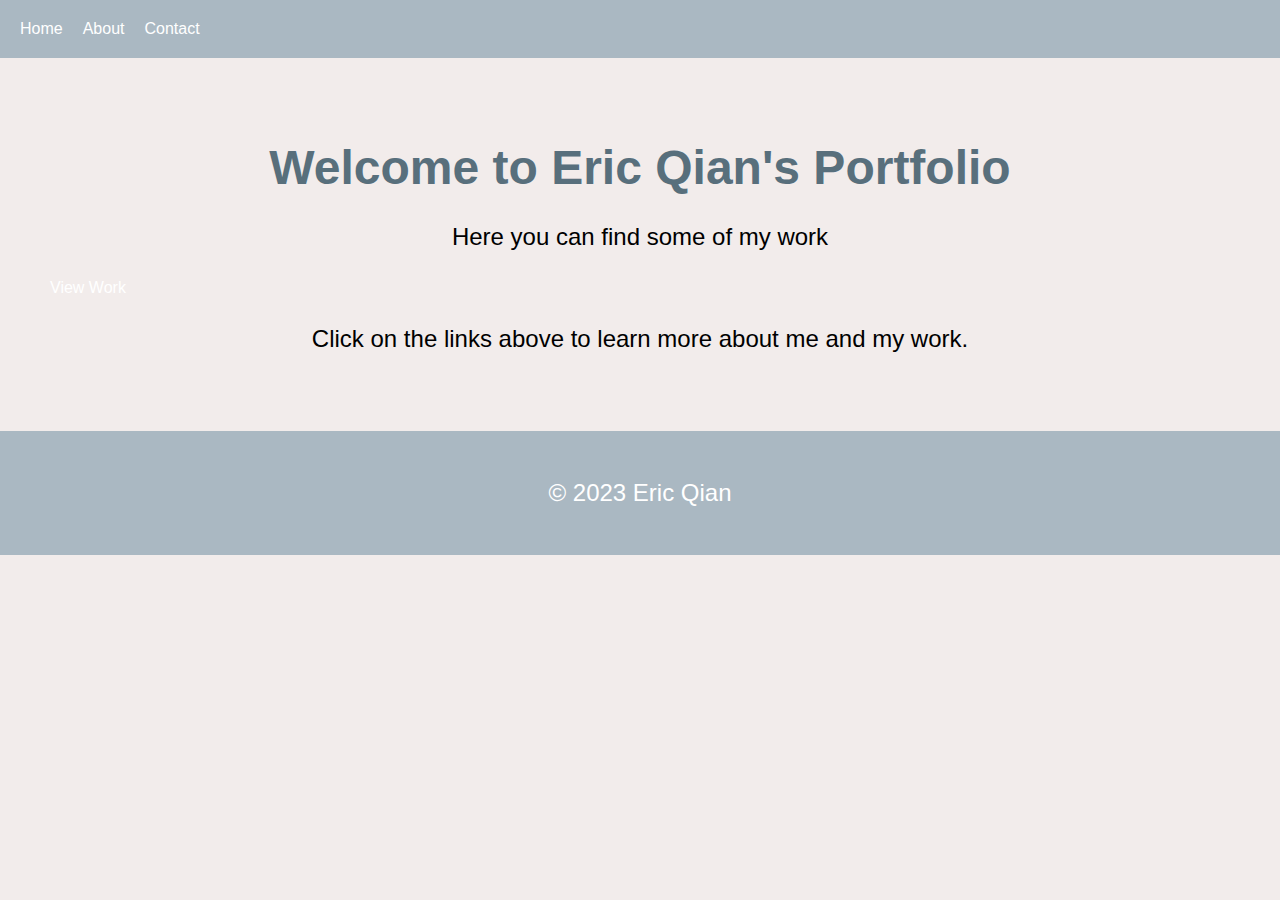
<file: index.html>
<!DOCTYPE html>
<html lang="en">
<head>
    <meta charset="UTF-8">
    <title>Eric Qian's Portfolio</title>
    <link rel="stylesheet" href="style.css">
</head>
<body>
    <header>
        <nav>
            <ul>
                <li><a href="index.html">Home</a></li>
                <li><a href="about.html">About</a></li>
                <li><a href="contact.html">Contact</a></li>
            </ul>
        </nav>
    </header>
    <main>
        <h1>Welcome to Eric Qian's Portfolio</h1>
        <p>Here you can find some of my work</p>
        <a href="#">View Work</a>
        <p>Click on the links above to learn more about me and my work.</p>
    </main>
    <footer>
        <p>&copy; 2023 Eric Qian</p>
    </footer>
</body>
</html>
</file>
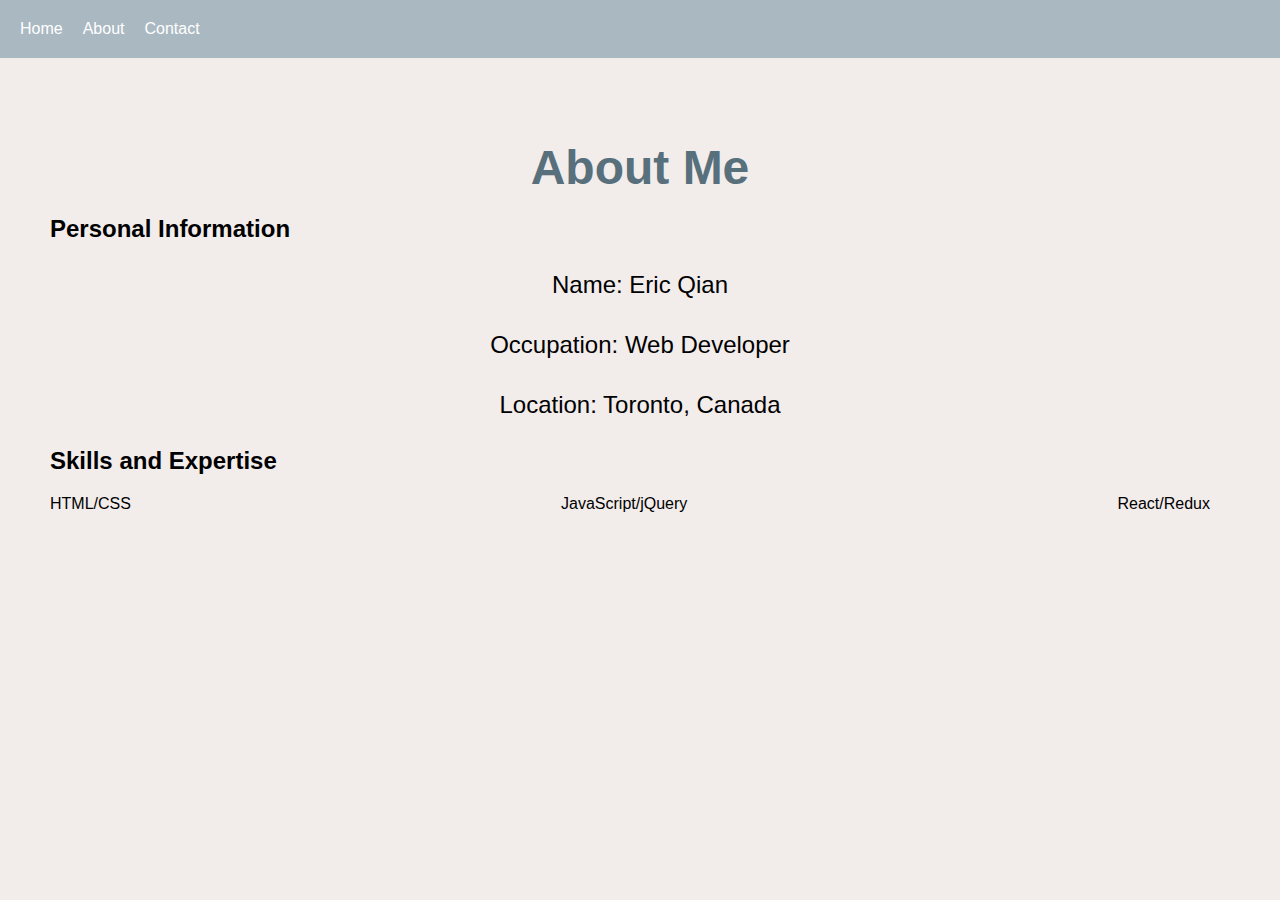
<file: about.html>
<!DOCTYPE html>
<html lang="en">
<head>
    <meta charset="UTF-8">
    <title>About Me | Eric Qian's Portfolio</title>
    <link rel="stylesheet" href="style.css">
</head>
<body>
    <header>
        <nav>
            <ul>
                <li><a href="index.html">Home</a></li>
                <li><a href="about.html">About</a></li>
                <li><a href="contact.html">Contact</a></li>
            </ul>
        </nav>
    </header>
    <main>
        <h1>About Me</h1>
        <section>
            <h2>Personal Information</h2>
            <p>Name: Eric Qian</p>
            <p>Occupation: Web Developer</p>
            <p>Location: Toronto, Canada</p>
        </section>
        <section>
            <h2>Skills and Expertise</h2>
            <ul>
                <li>HTML/CSS</li>
                <li>JavaScript/jQuery</li>
                <li>React/Redux
</file>
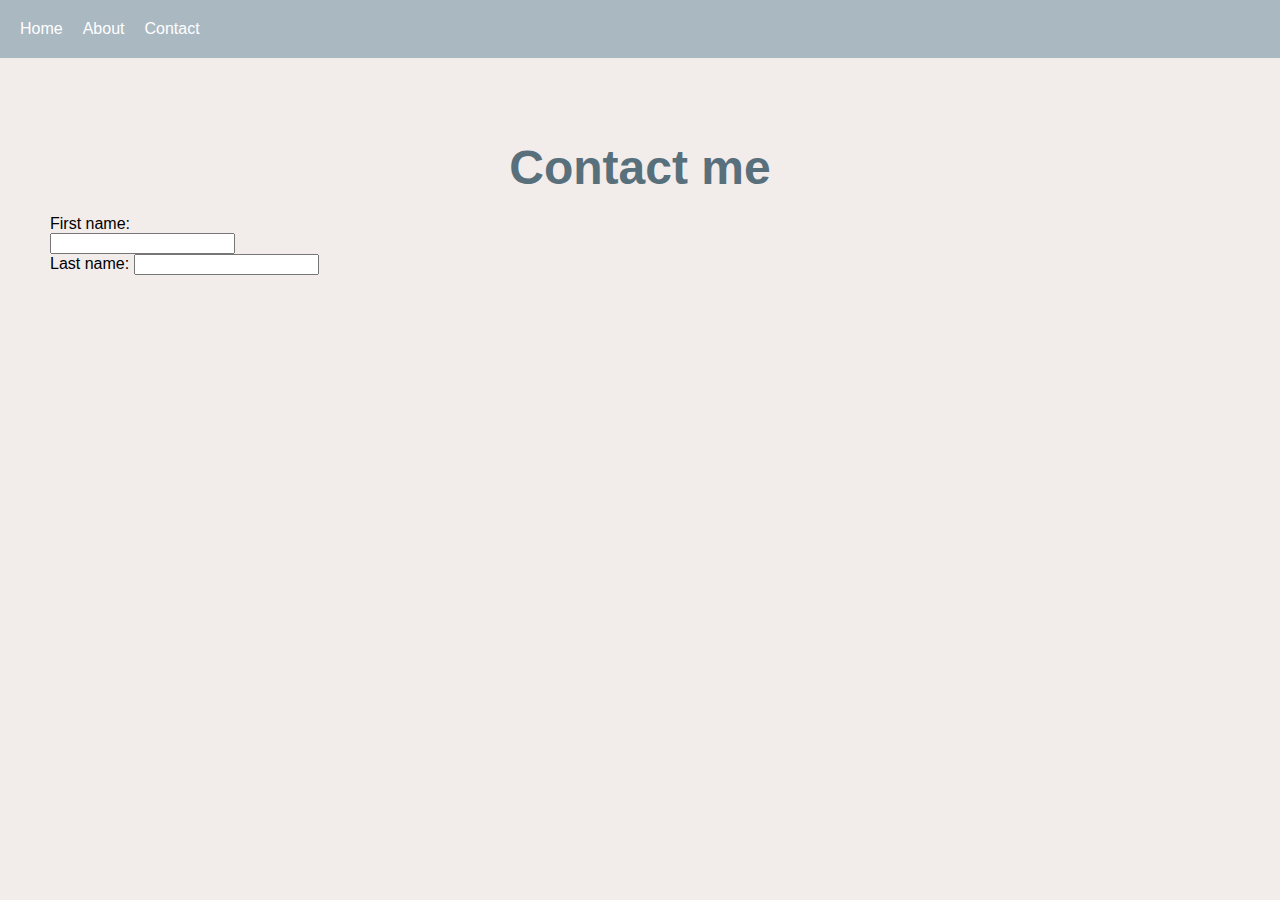
<file: contact.html>
<!DOCTYPE html>
<html>
<head>
	<title>Contact - Eric Qian</title>
	<link rel="stylesheet" type="text/css" href="style.css">
</head>
<body>
	<header>
		<nav>
			<ul>
				<li><a href="index.html">Home</a></li>
				<li><a href="about.html">About</a></li>
				<li><a href="contact.html">Contact</a></li>
			</ul>
		</nav>
	</header>

	<main>
		<section>
			<h1>Contact me</h1>
			<form>
				<label for="fname">First name:</label><br>
				<input type="text" id="fname" name="fname"><br>
				<label for="lname">Last name:</label>
                <input type="text" id="fname" name="fname"><br>
</file>
<file: style.css>
/* CSS for the entire page */
body {
    background-color: #F2ECEB;
    font-family: Arial, sans-serif;
    margin: 0;
}

/* CSS for the header */
header {
    background-color: #AAB8C2;
    padding: 20px;
}

nav {
    display: flex;
    justify-content: space-between;
}

ul {
    list-style: none;
    margin: 0;
    padding: 0;
    display: flex;
    justify-content: space-between;
    align-items: center;
}

li {
    margin-right: 20px;
}

a {
    text-decoration: none;
    color: #fff;
    transition: all 0.3s ease;
}

a:hover {
    transform: scale(1.2);
}

/* CSS for the main content */
main {
    padding: 50px;
}

h1 {
    color: #586F7C;
    font-size: 48px;
    text-align: center;
    margin-bottom: 20px;
}

p {
    font-size: 24px;
    line-height: 1.5;
    text-align: center;
}

/* CSS for the footer */
footer {
    background-color: #AAB8C2;
    padding: 20px;
    text-align: center;
    color: #fff;
    font-size: 16px;
}
</file>
